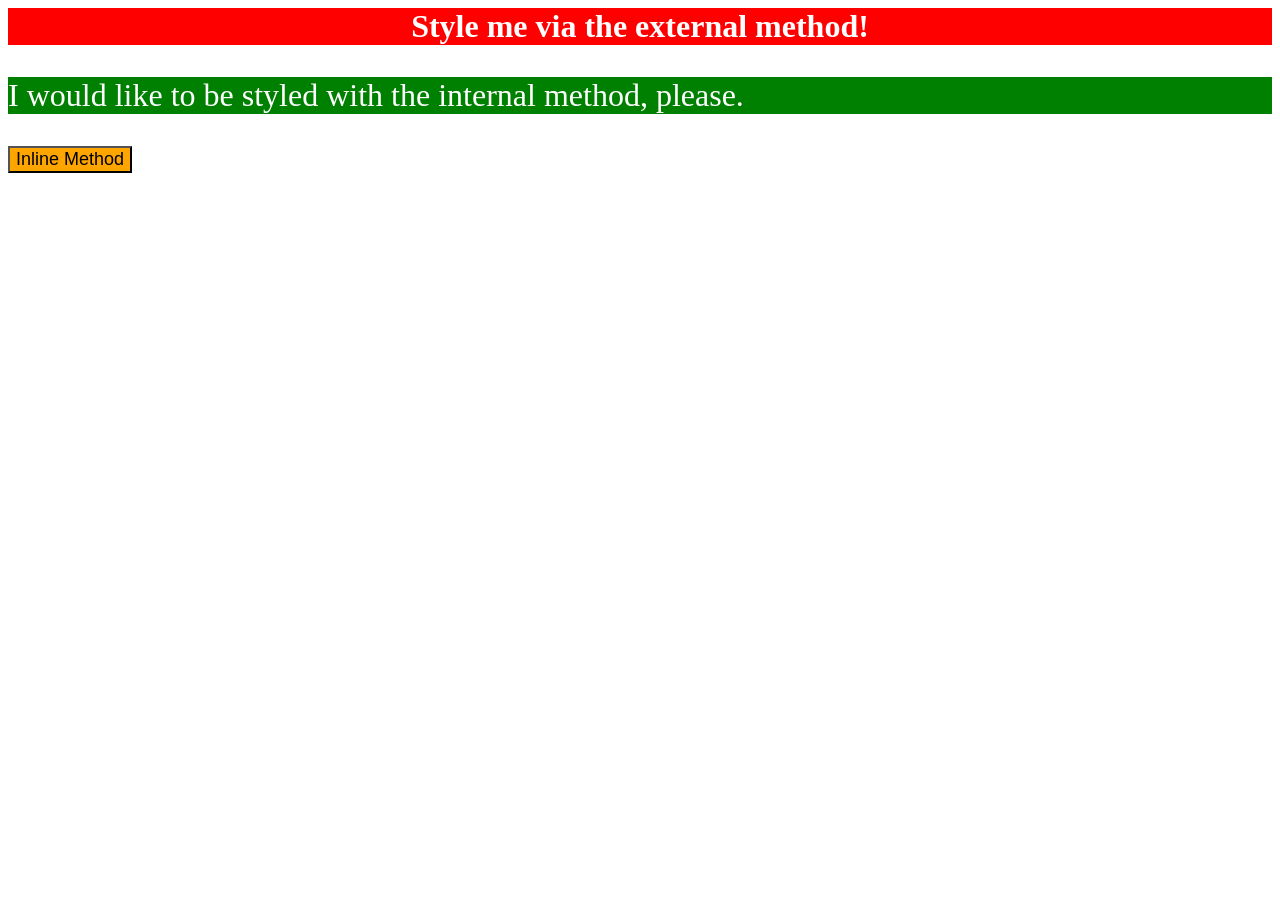
<file: foundations/intro-to-css/01-css-methods/index.html>
<!DOCTYPE html>
<html lang="en">
  <head>
    <meta charset="UTF-8">
    <meta http-equiv="X-UA-Compatible" content="IE=edge">
    <meta name="viewport" content="width=device-width, initial-scale=1.0">
    <title>Methods for Adding CSS</title>
    <link rel="stylesheet" href="styles.css">
    <style>
      p {
        background-color: green;
        color: white;
        font-size: 32px;
      }
     </style>
  </head>
  <body>
    <div class="alert-text">Style me via the external method!</div>
    <p>I would like to be styled with the internal method, please.</p>
    <button style="background-color: orange; font-size: 18px">Inline Method</button>
  </body>
</html>
</file>
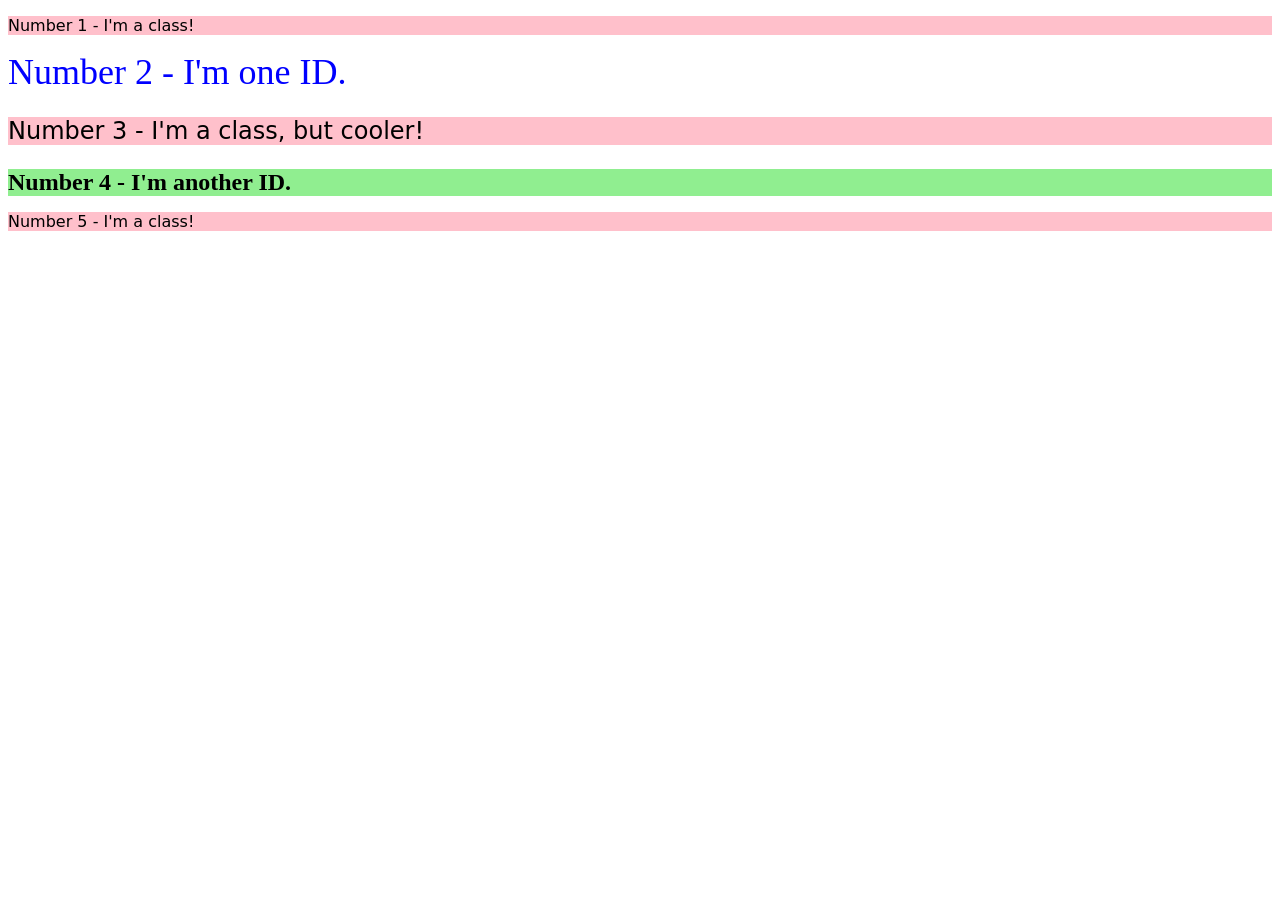
<file: foundations/intro-to-css/02-class-id-selectors/index.html>
<!DOCTYPE html>
<html lang="en">
  <head>
    <meta charset="UTF-8">
    <meta http-equiv="X-UA-Compatible" content="IE=edge">
    <meta name="viewport" content="width=device-width, initial-scale=1.0">
    <title>Class and ID Selectors</title>
    <link rel="stylesheet" href="style.css">
  </head>
  <body>
    <p class = "odd">Number 1 - I'm a class!</p>
    <div id = "second">Number 2 - I'm one ID.</div>
    <p class = "odd change-font">Number 3 - I'm a class, but cooler!</p>
    <div id = "four">Number 4 - I'm another ID.</div>
    <p class = "odd">Number 5 - I'm a class!</p>
  </body>
</html>
</file>
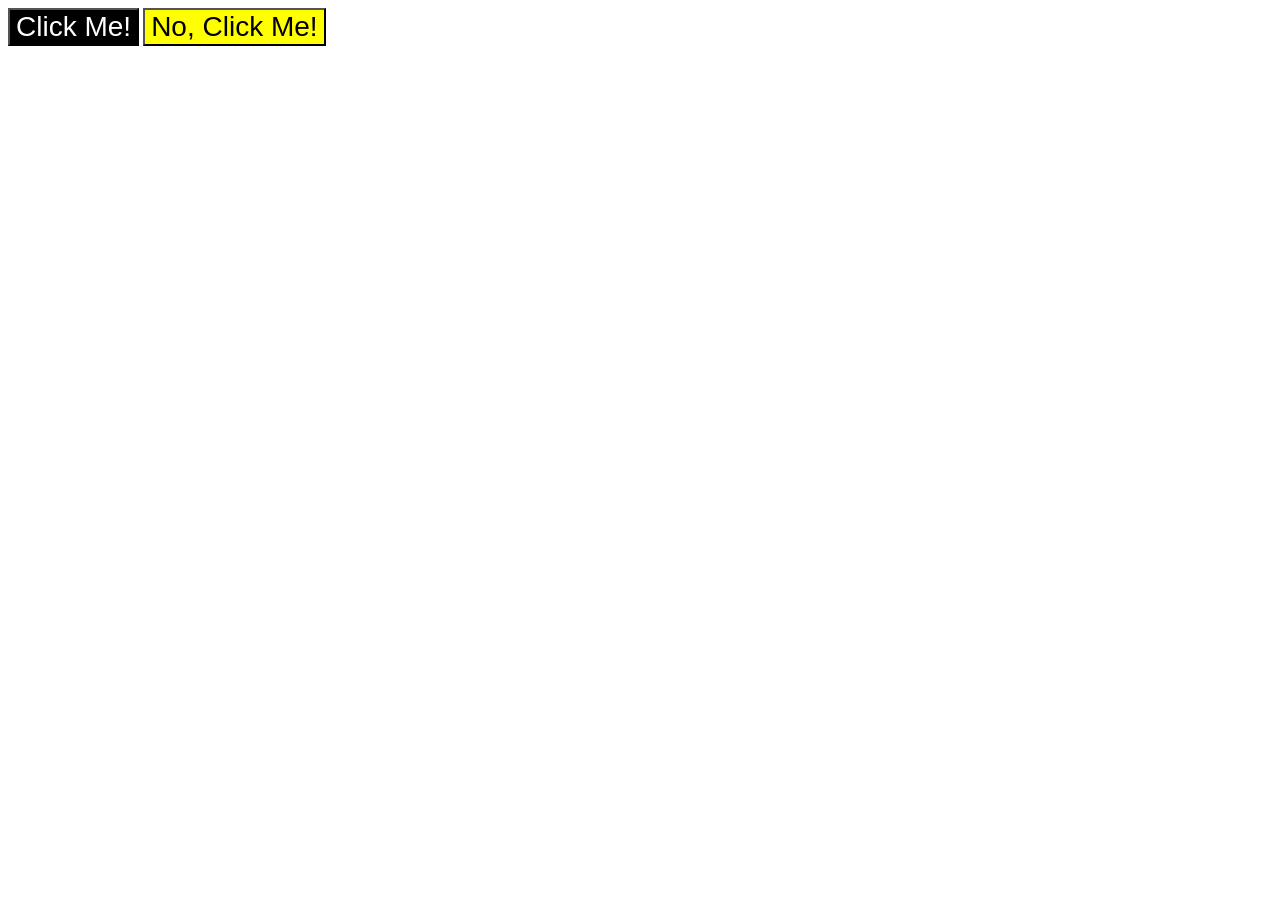
<file: foundations/intro-to-css/03-grouping-selectors/index.html>
<!DOCTYPE html>
<html lang="en">
  <head>
    <meta charset="UTF-8">
    <meta http-equiv="X-UA-Compatible" content="IE=edge">
    <meta name="viewport" content="width=device-width, initial-scale=1.0">
    <title>Grouping Selectors</title>
    <link rel="stylesheet" href="style.css">
  </head>
  <body>
    <button class = "black">Click Me!</button>
    <button class = "yellow">No, Click Me!</button>
  </body>
</html>
</file>
<file: foundations/intro-to-css/01-css-methods/styles.css>
.alert-text {
  background-color: red;
  text-align: center;
  color: white;
  font-weight: bold;
  font-size: 32px;
}
</file>
<file: foundations/intro-to-css/02-class-id-selectors/style.css>
/* Add CSS Styling */

.odd {
  background-color: #ffc0cb;
  font-family: Verdana, "DejaVu Sans", sans-serif;
}

#second {
    color: #0000ff;
    font-size: 36px;
}

.change-font{
    font-size: 24px;
}

#four {
background-color: #90ee90;
font-size: 24px;
font-weight: bold;
}
</file>
<file: foundations/intro-to-css/03-grouping-selectors/style.css>
/* Add CSS Styling */

.black {
  background-color: black;
  color: white;
}

.yellow {
  background-color: yellow;
}

.black, .yellow {
    font-size: 28px;
    font-family: Helvetica, 'Times New Roman', sans-serif;

}
</file>
